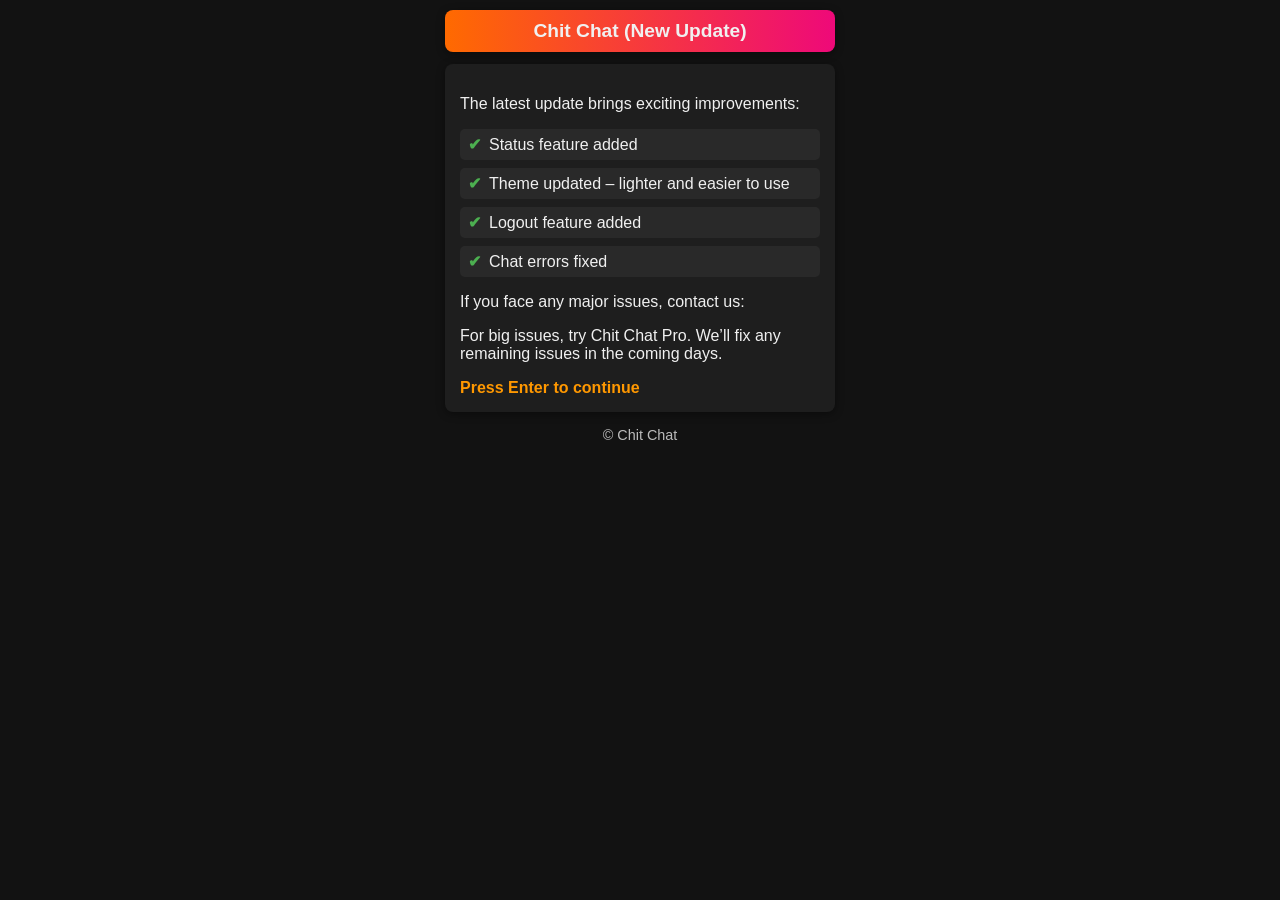
<file: index.html>
<!DOCTYPE html>
<html lang="en">
<head>
  <meta charset="utf-8" />
  <meta name="viewport" content="width=device-width, initial-scale=1, maximum-scale=1" />
  <title>Chit Chat · New Update</title>
  <style>
    body {
      margin: 0;
      font-family: Arial, sans-serif;
      background: #121212;
      color: #f0f0f0;
      display: flex;
      flex-direction: column;
      align-items: center;
      padding: 10px;
    }
    header {
      background: linear-gradient(90deg, #ff6a00, #ee0979);
      padding: 10px 15px;
      border-radius: 8px;
      width: 100%;
      max-width: 360px;
      text-align: center;
      font-size: 1.2em;
      font-weight: bold;
      box-shadow: 0 2px 8px rgba(0,0,0,0.4);
      animation: fadeIn 1s ease-in-out;
    }
    main {
      background: #1e1e1e;
      border-radius: 8px;
      padding: 15px;
      margin-top: 12px;
      width: 100%;
      max-width: 360px;
      box-shadow: 0 2px 8px rgba(0,0,0,0.4);
      animation: slideUp 0.6s ease-in-out;
    }
    ul {
      padding: 0;
      list-style: none;
      margin: 10px 0;
    }
    li {
      margin: 8px 0;
      padding: 6px 8px;
      background: rgba(255,255,255,0.05);
      border-radius: 5px;
      display: flex;
      align-items: center;
      gap: 8px;
    }
    li span {
      color: #4caf50;
      font-weight: bold;
    }
    a {
      color: #ffcc00;
      text-decoration: none;
    }
    a:hover {
      text-decoration: underline;
    }
    footer {
      margin-top: 15px;
      font-size: 0.9em;
      text-align: center;
      color: #bbb;
    }
    .enter-hint {
      margin-top: 10px;
      color: #ff9800;
      font-weight: bold;
      animation: blink 1.2s infinite;
    }
    @keyframes blink {
      0%, 100% { opacity: 1; }
      50% { opacity: 0.4; }
    }
    @keyframes fadeIn {
      from { opacity: 0; }
      to { opacity: 1; }
    }
    @keyframes slideUp {
      from { transform: translateY(20px); opacity: 0; }
      to { transform: translateY(0); opacity: 1; }
    }
  </style>
</head>
<body>
  <header>Chit Chat (New Update)</header>
  <main>
    <p>The latest update brings exciting improvements:</p>
    <ul>
      <li><span>✔</span> Status feature added</li>
      <li><span>✔</span> Theme updated – lighter and easier to use</li>
      <li><span>✔</span> Logout feature added</li>
      <li><span>✔</span> Chat errors fixed</li>
    </ul>
    <p>If you face any major issues, contact us:</p>
    <p>For big issues, try Chit Chat Pro. We’ll fix any remaining issues in the coming days.</p>
    <div class="enter-hint">Press Enter to continue</div>
  </main>
  <footer>© Chit Chat</footer>
  <script>
    window.addEventListener('keydown', function(e){
      if(e.key === 'Enter'){
        window.location.href = 'main.html';
      }
    });
  </script>
</body>
</html>
</file>
